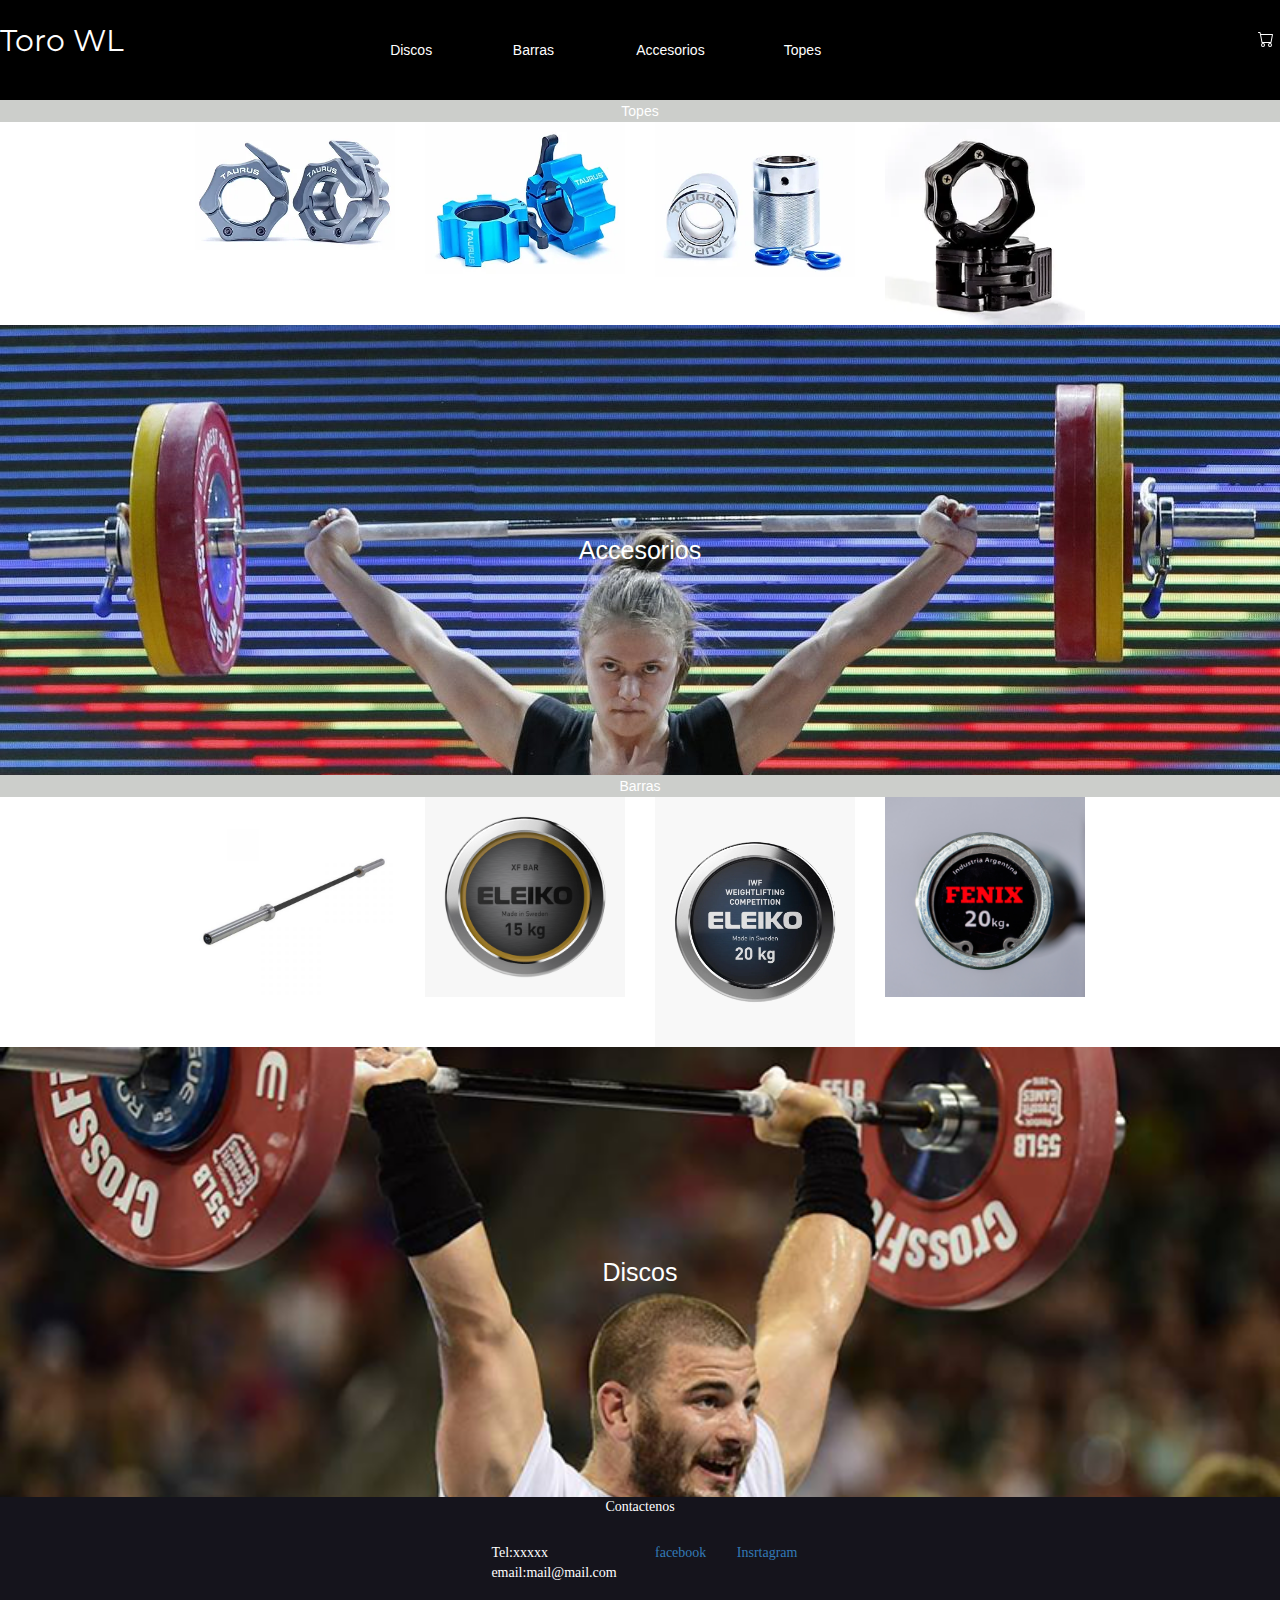
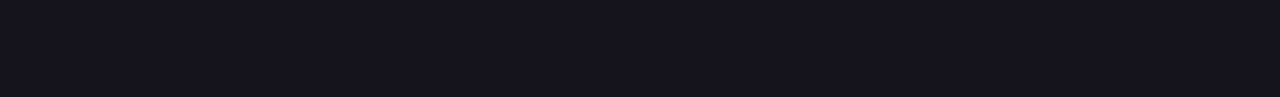
<file: index.html>
<!DOCTYPE html>
<html lang="es">
<head>
    <meta charset="UTF-8"> 
    <meta name="description" content="Ejemplo de Palabras Clave y Programación">
    <meta name="keywords"  content="acccesorios,discos, barras,topes, weightlifting, toro wl">
            
    <meta name="viewport" content="width=device-width, initial-scale=1">
    <link rel="stylesheet" href="../scss/style.css">
    <link href="https://cdn.jsdelivr.net/npm/bootstrap@5.3.2/dist/css/bootstrap.min.css" rel="stylesheet" integrity="sha384-T3c6CoIi6uLrA9TneNEoa7RxnatzjcDSCmG1MXxSR1GAsXEV/Dwwykc2MPK8M2HN" crossorigin="anonymous">

    <link href='https://fonts.googleapis.com/css?family=Montserrat' rel='stylesheet'>
    <link href="https://fonts.googleapis.com/css?family=Open+Sans:400,600,300" rel="stylesheet" type="text/css">
  <link rel="stylesheet" href="https://maxcdn.bootstrapcdn.com/bootstrap/3.4.1/css/bootstrap.min.css">
   <link href="https://cdn.jsdelivr.net/npm/bootstrap@5.3.0-alpha1/dist/css/bootstrap.min.css" rel="stylesheet" integrity="sha384-GLhlTQ8iRABdZLl6O3oVMWSktQOp6b7In1Zl3/Jr59b6EGGoI1aFkw7cmDA6j6gD" crossorigin="anonymous">
    <title> Toro WL</title>
</head>
<header>
    <nav>
      <div class="nav-div">

     
        <div class="nav-logo">
          <section class="logo"><a style="text-decoration: none; color:white" href="index.html"> Toro WL</a></section>
        </div>
        <div class="nav-sections">
          <div class="nav-section" > <a style="text-decoration: none; color:white" href="Discos.html"> Discos </a></div>
          <div  class="nav-section" ><a style="text-decoration: none; color:white" href="Barras.html"> Barras </a></div>
          <div   class="nav-section" ><a style="text-decoration: none; color:white" href="Accesorios.html"> Accesorios </a></div>
          <div   class="nav-section" ><a style="text-decoration: none; color:white" href="Topes.html"> Topes</a></div>
      </div>
        <div class="nav-chart">
          <button class=" btn-shop">
            <section><svg xmlns="http://www.w3.org/2000/svg" width="16" height="16" fill="currentColor" class="bi bi-cart" viewBox="0 0 16 16">
              <path d="M0 1.5A.5.5 0 0 1 .5 1H2a.5.5 0 0 1 .485.379L2.89 3H14.5a.5.5 0 0 1 .491.592l-1.5 8A.5.5 0 0 1 13 12H4a.5.5 0 0 1-.491-.408L2.01 3.607 1.61 2H.5a.5.5 0 0 1-.5-.5zM3.102 4l1.313 7h8.17l1.313-7H3.102zM5 12a2 2 0 1 0 0 4 2 2 0 0 0 0-4zm7 0a2 2 0 1 0 0 4 2 2 0 0 0 0-4zm-7 1a1 1 0 1 1 0 2 1 1 0 0 1 0-2zm7 0a1 1 0 1 1 0 2 1 1 0 0 1 0-2z"/>
            </svg>
          </button>
           </section>
        </div>
      
      </div>
    </nav>
</header>
<body>
<div class="index-grid">
  <div class="banner">
    <!--la idea es que esto despues sea un slider-->
    </div>
    <div class="product-container">
      <div class="product-container-title"><button  onclick="location.href='./Topes.html';" class="product-container-title-btn"> Topes</button>    </div>
      <div class="container">
        <div class="row">

        
          <div class="col-6 col-md-3 container-img1" > 
        
              <img class="product-img index-product-img" src="img/collar1.webp"  >
          
          </div>
          
          <div class="col-6 col-md-3 container-img2  product-img" > 
            <img  class="product-img index-product-img " src="img/collar2.webp" >
          </div>
          
          <div  class="col-6 col-md-3 container-img3" > 
            <img class="product-img index-product-img" src="img/collar3.webp"  >
          </div>
          
          <div class="col-6 col-md-3 container-img2 " > 
            <img  class=" index-product-img product-img" src="img/collar4.webp" >
          </div>
        </div>
       
       
      </div>
     
    </div>
    <div class="block accesorios">
  
        <!--la idea es que aca vaya una imagen-->
     <span> <button class="block-button"> Accesorios</button></span>
    </div>
    <div class="product-container">
      <span class="product-container-title"><button  onclick="location.href='./Barras.html';" class="product-container-title-btn" >Barras</button></span>
      <div class="container">
        <div class="row">
          <div class="col-6 col-md-3 container-img1" > 
      
            <img class="product-img index-product-img  img-fluid" src="img/barball15kg.jpg"  >
        
        </div>
        
        <div class="col-6 col-md-3 container-img2  product-img" > 
          <img  class="product-img index-product-img img-fluid " src="img/eleiko15.webp" >
        </div>
        
        <div  class="col-6 col-md-3  container-img3" > 
          <img class="product-img index-product-img img-fluid" src="img/eleiko20.webp"  >
        </div>
        
        <div class="col-6 col-md-3 container-img2 " > 
          <img  class=" index-product-img product-img img-fluid" src="img/fenixbarbell20.jpg"  >
        </div>

        </div>
     
     
    </div>
     
    </div>
  
    
    <div class="block indumentaria">
      <div class="container">
        <div class="row">
          <div class="col">
            <button class="block-button"><a style="text-decoration: none; color:white" href="Discos.html"> Discos </a></button>
          </div>

        </div>
     
    </div>
  </div>
  </div>
    <footer>
        
      <div class="container container-contactos">
        <div class="row justify-content-center">
              <div class="col-12">
            
                  Contactenos 
               </div>
        </div>
        </div>
    
          <div class="container container-footer ">
          
            <div class="row justify-content-center">
              <div class="col-md-6 col-12 " >       
                  <span> Tel:xxxxx</span><br>
                  <span> email:mail@mail.com</span>
              </div>
              <div class="  col-md-3 col-12 ">
                 <p>  <a href="facebook">facebook</a></p>
              </div>
              <div class=" col-md-3 col-12">
                  <p> <a href="instagram">Insrtagram</a> </p>
              </div>
            </div>
    
          </div>
         
       </footer>

 
       <script src="https://ajax.googleapis.com/ajax/libs/jquery/3.6.1/jquery.min.js"></script>
       <script src="https://maxcdn.bootstrapcdn.com/bootstrap/3.4.1/js/bootstrap.min.js"></script>
     

</body>

</html>
</file>
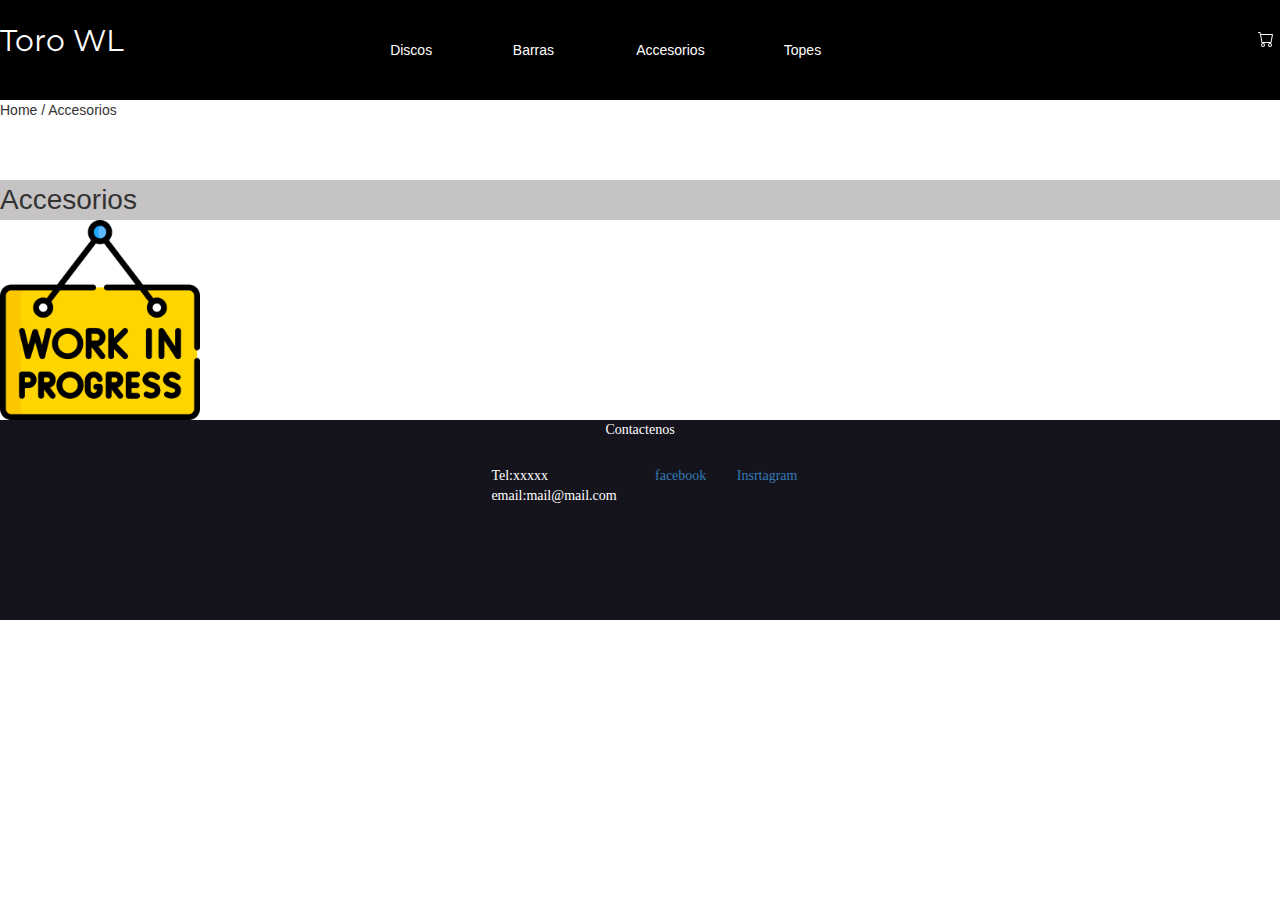
<file: Accesorios.html>
<!DOCTYPE html>
<html lang="es">
<head>
    <meta charset="UTF-8"> 
    <meta name="description" content="Ejemplo de Palabras Clave y Programación">
    <meta name="keywords"  content="accesorios, weightlifting, toro wl">
       
    <meta name="viewport" content="width=device-width, initial-scale=1">
    <link rel="stylesheet" href="index.css">
    <link href="https://cdn.jsdelivr.net/npm/bootstrap@5.3.2/dist/css/bootstrap.min.css" rel="stylesheet" integrity="sha384-T3c6CoIi6uLrA9TneNEoa7RxnatzjcDSCmG1MXxSR1GAsXEV/Dwwykc2MPK8M2HN" crossorigin="anonymous">

    <link href='https://fonts.googleapis.com/css?family=Montserrat' rel='stylesheet'>
    <link href="https://fonts.googleapis.com/css?family=Open+Sans:400,600,300" rel="stylesheet" type="text/css">
  <link rel="stylesheet" href="https://maxcdn.bootstrapcdn.com/bootstrap/3.4.1/css/bootstrap.min.css">
   <link href="https://cdn.jsdelivr.net/npm/bootstrap@5.3.0-alpha1/dist/css/bootstrap.min.css" rel="stylesheet" integrity="sha384-GLhlTQ8iRABdZLl6O3oVMWSktQOp6b7In1Zl3/Jr59b6EGGoI1aFkw7cmDA6j6gD" crossorigin="anonymous">
    <title> Toro WL - Accesorios </title>
</head>
<header>
    <nav>
      <div class="nav-div">    
        <div class="nav-logo">
            <section class="logo"><a style="text-decoration: none; color:white" href="index.html"> Toro WL</a></section>
        </div>
        <div class="nav-sections">
            <div class="nav-section" > <a style="text-decoration: none; color:white" href="Discos.html"> Discos </a></div>
            <div  class="nav-section" ><a style="text-decoration: none; color:white" href="Barras.html"> Barras </a></div>
            <div   class="nav-section" ><a style="text-decoration: none; color:white" href="Barras.html"> Accesorios </a></div>
            <div   class="nav-section" ><a style="text-decoration: none; color:white" href="Topes.html"> Topes</a></div>
        </div>
        <div class="nav-chart">
          <button class=" btn-shop">
            <section><svg xmlns="http://www.w3.org/2000/svg" width="16" height="16" fill="currentColor" class="bi bi-cart" viewBox="0 0 16 16">
              <path d="M0 1.5A.5.5 0 0 1 .5 1H2a.5.5 0 0 1 .485.379L2.89 3H14.5a.5.5 0 0 1 .491.592l-1.5 8A.5.5 0 0 1 13 12H4a.5.5 0 0 1-.491-.408L2.01 3.607 1.61 2H.5a.5.5 0 0 1-.5-.5zM3.102 4l1.313 7h8.17l1.313-7H3.102zM5 12a2 2 0 1 0 0 4 2 2 0 0 0 0-4zm7 0a2 2 0 1 0 0 4 2 2 0 0 0 0-4zm-7 1a1 1 0 1 1 0 2 1 1 0 0 1 0-2zm7 0a1 1 0 1 1 0 2 1 1 0 0 1 0-2z"/>
            </svg>
          </button>
           </section>
        </div>
      
      </div>
    </nav>
</header>
<body>
    <div class=" section-head d-flex justify-content-center align-items-center" >

        <div>
            Home / Accesorios
        </div>

    </div>
    <div class="section-name d-flex justify-content-center align-items-center">
            <div>
                Accesorios
            </div>
    </div>
    <div class="products-window container-fluid justify-content-center d-flex">
        <div class="row mt-5 mb-5 ">
                <div >
                    <img class="product-img index-product-img" src="img/work-in-progres.png"  />
                </div>    

          </div>
       
    </div>

    <footer>
        
      <div class="container container-contactos">
        <div class="row justify-content-center">
              <div class="col-12">
            
                  Contactenos 
               </div>
        </div>
        </div>
    
          <div class="container container-footer ">
          
            <div class="row justify-content-center">
              <div class="col-md-6 col-12 " >       
                  <span> Tel:xxxxx</span><br>
                  <span> email:mail@mail.com</span>
              </div>
              <div class="  col-md-3 col-12 ">
                 <p>  <a href="facebook">facebook</a></p>
              </div>
              <div class=" col-md-3 col-12">
                  <p> <a href="instagram">Insrtagram</a> </p>
              </div>
            </div>
    
          </div>
         
       </footer>
       <script src="https://ajax.googleapis.com/ajax/libs/jquery/3.6.1/jquery.min.js"></script>
       <script src="https://maxcdn.bootstrapcdn.com/bootstrap/3.4.1/js/bootstrap.min.js"></script>
     
</body>

</html>
</file>
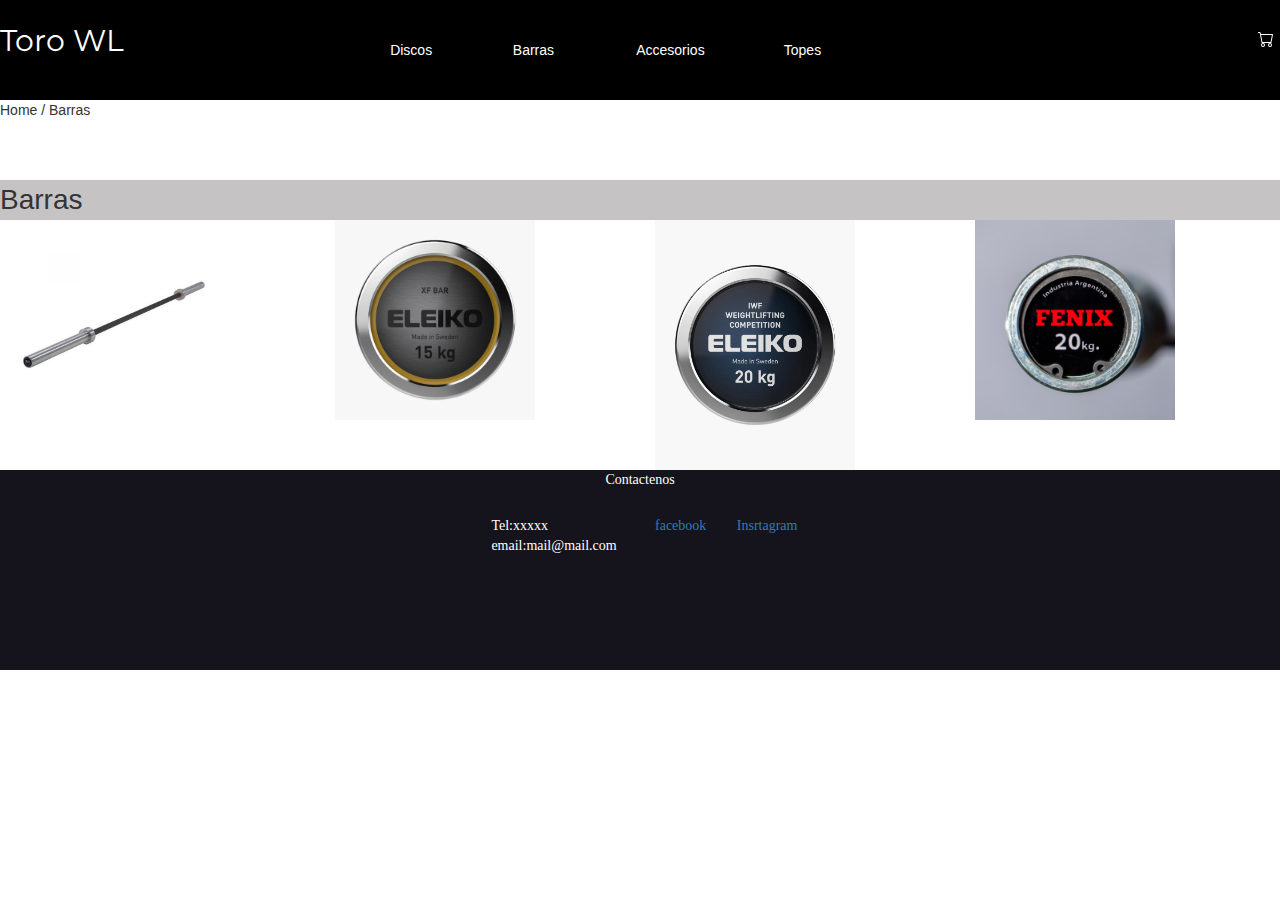
<file: Barras.html>
<!DOCTYPE html>
<html lang="es">
<head>
    <meta charset="UTF-8">   
    <meta name="description" content="Ejemplo de Palabras Clave y Programación">
    <meta name="keywords"  content="barras, weightlifting, toro wl">
          
    <meta name="viewport" content="width=device-width, initial-scale=1">
    <link rel="stylesheet" href="index.css">
    <link href="https://cdn.jsdelivr.net/npm/bootstrap@5.3.2/dist/css/bootstrap.min.css" rel="stylesheet" integrity="sha384-T3c6CoIi6uLrA9TneNEoa7RxnatzjcDSCmG1MXxSR1GAsXEV/Dwwykc2MPK8M2HN" crossorigin="anonymous">

    <link href='https://fonts.googleapis.com/css?family=Montserrat' rel='stylesheet'>
    <link href="https://fonts.googleapis.com/css?family=Open+Sans:400,600,300" rel="stylesheet" type="text/css">
  <link rel="stylesheet" href="https://maxcdn.bootstrapcdn.com/bootstrap/3.4.1/css/bootstrap.min.css">
  <link href="https://cdn.jsdelivr.net/npm/bootstrap@5.3.0-alpha1/dist/css/bootstrap.min.css" rel="stylesheet" integrity="sha384-GLhlTQ8iRABdZLl6O3oVMWSktQOp6b7In1Zl3/Jr59b6EGGoI1aFkw7cmDA6j6gD" crossorigin="anonymous">
    <title> Toro WL - Barras </title>
</head>
<header>
    <nav>
      <div class="nav-div">

     
        <div class="nav-logo">
            <section class="logo"><a style="text-decoration: none; color:white" href="index.html"> Toro WL</a></section>
        </div>
        <div class="nav-sections">
          <div class="nav-section" > <a style="text-decoration: none; color:white" href="Discos.html"> Discos </a></div>
          <div  class="nav-section" ><a style="text-decoration: none; color:white" href="Barras.html"> Barras </a></div>
          <div   class="nav-section" ><a style="text-decoration: none; color:white" href="Accesorios.html"> Accesorios </a></div>
          <div   class="nav-section" ><a style="text-decoration: none; color:white" href="Topes.html"> Topes</a></div>
      </div>
        <div class="nav-chart">
          <button class=" btn-shop">
            <section><svg xmlns="http://www.w3.org/2000/svg" width="16" height="16" fill="currentColor" class="bi bi-cart" viewBox="0 0 16 16">
              <path d="M0 1.5A.5.5 0 0 1 .5 1H2a.5.5 0 0 1 .485.379L2.89 3H14.5a.5.5 0 0 1 .491.592l-1.5 8A.5.5 0 0 1 13 12H4a.5.5 0 0 1-.491-.408L2.01 3.607 1.61 2H.5a.5.5 0 0 1-.5-.5zM3.102 4l1.313 7h8.17l1.313-7H3.102zM5 12a2 2 0 1 0 0 4 2 2 0 0 0 0-4zm7 0a2 2 0 1 0 0 4 2 2 0 0 0 0-4zm-7 1a1 1 0 1 1 0 2 1 1 0 0 1 0-2zm7 0a1 1 0 1 1 0 2 1 1 0 0 1 0-2z"/>
            </svg>
          </button>
           </section>
        </div>
      
      </div>
    </nav>
</header>
<body>
    <div class=" section-head d-flex justify-content-center align-items-center" >

        <div>
            Home / Barras
        </div>

    </div>
    <div class="section-name d-flex justify-content-center align-items-center">
            <div>
                Barras
            </div>
    </div>
    <div class="products-window container-fluid">
        <div class="row mt-5 mb-5">
                    <div class="col-6 col-md-3 container-img1" > 
                
                    <img class="product-img index-product-img  img-fluid" src="img/barball15kg.jpg"  >
                
                </div>
                
                <div class="col-6 col-md-3 container-img2  product-img" > 
                    <img  class="product-img index-product-img img-fluid " src="img/eleiko15.webp" >
                </div>
                
                <div  class="col-6 col-md-3  container-img3" > 
                    <img class="product-img index-product-img img-fluid" src="img/eleiko20.webp"  >
                </div>
                
                <div class="col-6 col-md-3 container-img2 " > 
                    <img  class=" index-product-img product-img img-fluid" src="img/fenixbarbell20.jpg"  >
                </div>
  
          </div>
       
       
      
       
      


    </div>

    <footer>
        
      <div class="container container-contactos">
        <div class="row justify-content-center">
              <div class="col-12">
            
                  Contactenos 
               </div>
        </div>
        </div>
    
          <div class="container container-footer ">
          
            <div class="row justify-content-center">
              <div class="col-md-6 col-12 " >       
                  <span> Tel:xxxxx</span><br>
                  <span> email:mail@mail.com</span>
              </div>
              <div class="  col-md-3 col-12 ">
                 <p>  <a href="facebook">facebook</a></p>
              </div>
              <div class=" col-md-3 col-12">
                  <p> <a href="instagram">Insrtagram</a> </p>
              </div>
            </div>
    
          </div>
         
       </footer>

 
  
       <script src="https://ajax.googleapis.com/ajax/libs/jquery/3.6.1/jquery.min.js"></script>
       <script src="https://maxcdn.bootstrapcdn.com/bootstrap/3.4.1/js/bootstrap.min.js"></script>
      
</body>

</html>
</file>
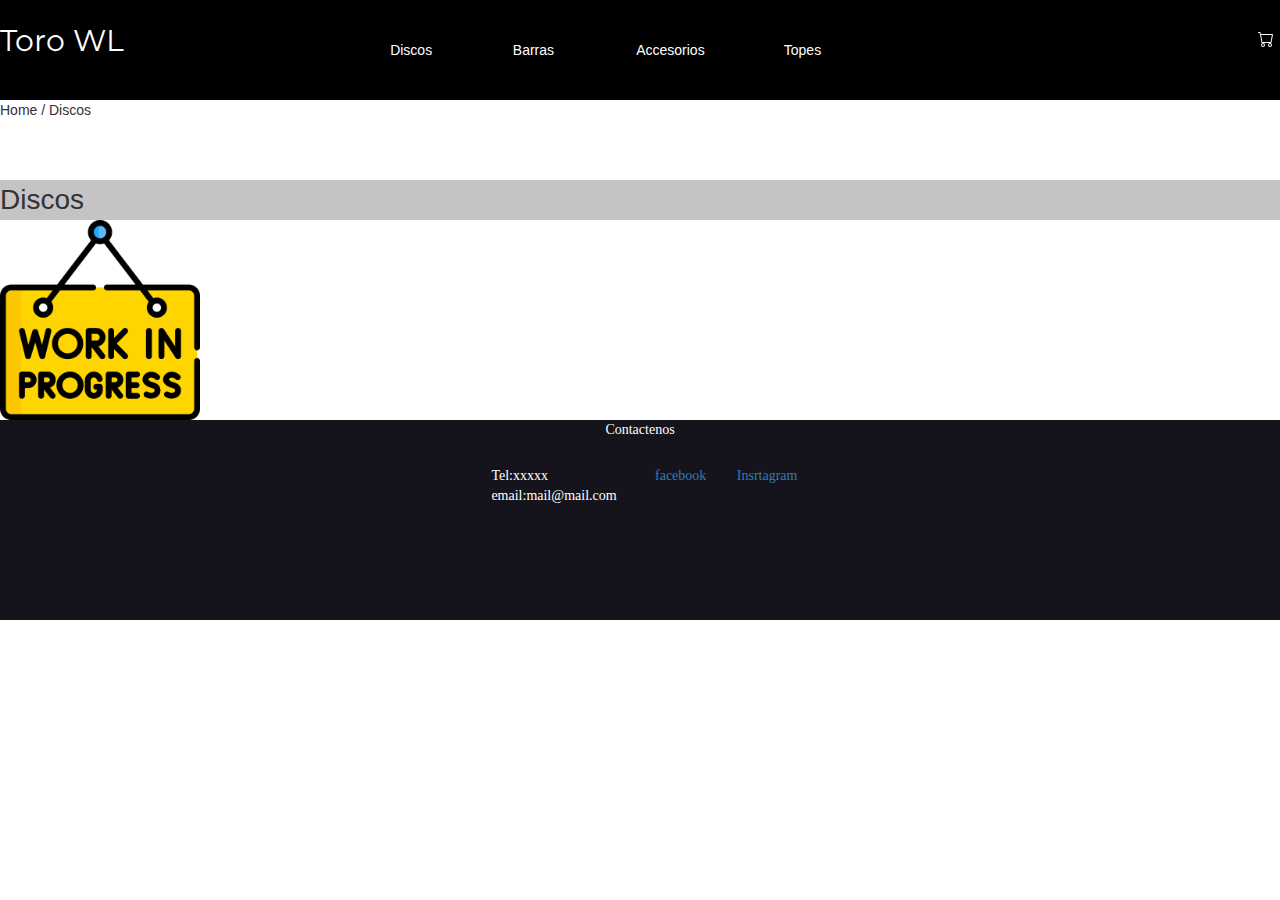
<file: Discos.html>
<!DOCTYPE html>
<html lang="es">
<head>
    <meta charset="UTF-8">  
    <meta name="description" content="Ejemplo de Palabras Clave y Programación">
    <meta name="keywords"  content="discos, weightlifting, toro wl">
           
    <meta name="viewport" content="width=device-width, initial-scale=1">
    <link rel="stylesheet" href="index.css">
    <link href="https://cdn.jsdelivr.net/npm/bootstrap@5.3.2/dist/css/bootstrap.min.css" rel="stylesheet" integrity="sha384-T3c6CoIi6uLrA9TneNEoa7RxnatzjcDSCmG1MXxSR1GAsXEV/Dwwykc2MPK8M2HN" crossorigin="anonymous">

    <link href='https://fonts.googleapis.com/css?family=Montserrat' rel='stylesheet'>
    <link href="https://fonts.googleapis.com/css?family=Open+Sans:400,600,300" rel="stylesheet" type="text/css">
  <link rel="stylesheet" href="https://maxcdn.bootstrapcdn.com/bootstrap/3.4.1/css/bootstrap.min.css">
  <link href="https://cdn.jsdelivr.net/npm/bootstrap@5.3.0-alpha1/dist/css/bootstrap.min.css" rel="stylesheet" integrity="sha384-GLhlTQ8iRABdZLl6O3oVMWSktQOp6b7In1Zl3/Jr59b6EGGoI1aFkw7cmDA6j6gD" crossorigin="anonymous">
    <title> Toro WL - Discos </title>
</head>
<header>
    <nav>
      <div class="nav-div">

     
        <div class="nav-logo">
            <section class="logo"><a style="text-decoration: none; color:white" href="index.html"> Toro WL</a></section>
        </div>
        <div class="nav-sections">
            <div class="nav-section" > <a style="text-decoration: none; color:white" href="Discos.html"> Discos </a></div>
            <div  class="nav-section" ><a style="text-decoration: none; color:white" href="Barras.html"> Barras </a></div>
            <div   class="nav-section" ><a style="text-decoration: none; color:white" href="Accesorios.html"> Accesorios </a></div>
            <div   class="nav-section" ><a style="text-decoration: none; color:white" href="Topes.html"> Topes</a></div>
        </div>
        <div class="nav-chart">
          <button class=" btn-shop">
            <section><svg xmlns="http://www.w3.org/2000/svg" width="16" height="16" fill="currentColor" class="bi bi-cart" viewBox="0 0 16 16">
              <path d="M0 1.5A.5.5 0 0 1 .5 1H2a.5.5 0 0 1 .485.379L2.89 3H14.5a.5.5 0 0 1 .491.592l-1.5 8A.5.5 0 0 1 13 12H4a.5.5 0 0 1-.491-.408L2.01 3.607 1.61 2H.5a.5.5 0 0 1-.5-.5zM3.102 4l1.313 7h8.17l1.313-7H3.102zM5 12a2 2 0 1 0 0 4 2 2 0 0 0 0-4zm7 0a2 2 0 1 0 0 4 2 2 0 0 0 0-4zm-7 1a1 1 0 1 1 0 2 1 1 0 0 1 0-2zm7 0a1 1 0 1 1 0 2 1 1 0 0 1 0-2z"/>
            </svg>
          </button>
           </section>
        </div>
      
      </div>
    </nav>
</header>
<body>
    <div class=" section-head d-flex justify-content-center align-items-center" >

        <div>
            Home / Discos
        </div>

    </div>
    <div class="section-name d-flex justify-content-center align-items-center">
            <div>
                Discos
            </div>
    </div>
    <div class="products-window container-fluid justify-content-center d-flex">
        <div class="row mt-5 mb-5 ">
                <div >
                    <img class="product-img index-product-img" src="img/work-in-progres.png"  />
                </div>    

          </div>
       
       
      
       
      


    </div>

    <footer>
        
      <div class="container container-contactos">
        <div class="row justify-content-center">
              <div class="col-12">
            
                  Contactenos 
               </div>
        </div>
        </div>
    
          <div class="container container-footer ">
          
            <div class="row justify-content-center">
              <div class="col-md-6 col-12 " >       
                  <span> Tel:xxxxx</span><br>
                  <span> email:mail@mail.com</span>
              </div>
              <div class="  col-md-3 col-12 ">
                 <p>  <a href="facebook">facebook</a></p>
              </div>
              <div class=" col-md-3 col-12">
                  <p> <a href="instagram">Insrtagram</a> </p>
              </div>
            </div>
    
          </div>
         
       </footer>

 
  
       <script src="https://ajax.googleapis.com/ajax/libs/jquery/3.6.1/jquery.min.js"></script>
       <script src="https://maxcdn.bootstrapcdn.com/bootstrap/3.4.1/js/bootstrap.min.js"></script>
      
</body>

</html>
</file>
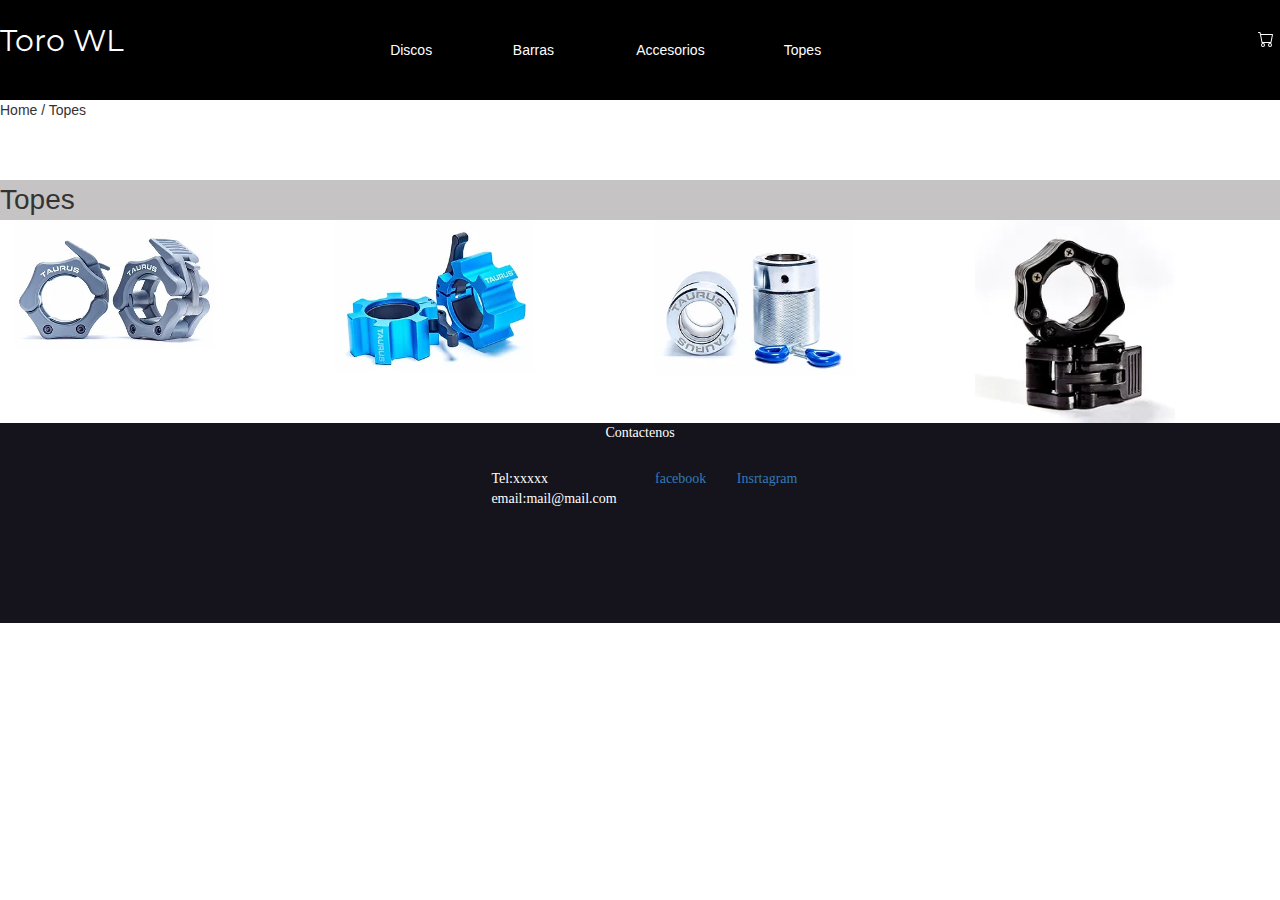
<file: Topes.html>
<!DOCTYPE html>
<html lang="es">
<head>
    <meta charset="UTF-8">  
    <meta name="description" content="Ejemplo de Palabras Clave y Programación">
    <meta name="keywords"  content="topes, weightlifting, toro wl">
           
    <meta name="viewport" content="width=device-width, initial-scale=1">
    <link rel="stylesheet" href="index.css">
    <link href="https://cdn.jsdelivr.net/npm/bootstrap@5.3.2/dist/css/bootstrap.min.css" rel="stylesheet" integrity="sha384-T3c6CoIi6uLrA9TneNEoa7RxnatzjcDSCmG1MXxSR1GAsXEV/Dwwykc2MPK8M2HN" crossorigin="anonymous">

    <link href='https://fonts.googleapis.com/css?family=Montserrat' rel='stylesheet'>
    <link href="https://fonts.googleapis.com/css?family=Open+Sans:400,600,300" rel="stylesheet" type="text/css">
  <link rel="stylesheet" href="https://maxcdn.bootstrapcdn.com/bootstrap/3.4.1/css/bootstrap.min.css">
  <script src="https://ajax.googleapis.com/ajax/libs/jquery/3.6.1/jquery.min.js"></script>
  <script src="https://maxcdn.bootstrapcdn.com/bootstrap/3.4.1/js/bootstrap.min.js"></script>
  <link href="https://cdn.jsdelivr.net/npm/bootstrap@5.3.0-alpha1/dist/css/bootstrap.min.css" rel="stylesheet" integrity="sha384-GLhlTQ8iRABdZLl6O3oVMWSktQOp6b7In1Zl3/Jr59b6EGGoI1aFkw7cmDA6j6gD" crossorigin="anonymous">
    <title> Toro WL - Topes </title>
</head>
<header>
    <nav>
      <div class="nav-div">

     
        <div class="nav-logo">
            <section class="logo"><a style="text-decoration: none; color:white" href="index.html"> Toro WL</a></section>
        </div>
        <div class="nav-sections">
            <div class="nav-section" > <a style="text-decoration: none; color:white" href="Discos.html"> Discos </a></div>
            <div  class="nav-section" ><a style="text-decoration: none; color:white" href="Barras.html"> Barras </a></div>
            <div   class="nav-section" ><a style="text-decoration: none; color:white" href="Accesorios.html"> Accesorios </a></div>
            <div   class="nav-section" ><a style="text-decoration: none; color:white" href="Topes.html"> Topes</a></div>
        </div>
        <div class="nav-chart">
          <button class=" btn-shop">
            <section><svg xmlns="http://www.w3.org/2000/svg" width="16" height="16" fill="currentColor" class="bi bi-cart" viewBox="0 0 16 16">
              <path d="M0 1.5A.5.5 0 0 1 .5 1H2a.5.5 0 0 1 .485.379L2.89 3H14.5a.5.5 0 0 1 .491.592l-1.5 8A.5.5 0 0 1 13 12H4a.5.5 0 0 1-.491-.408L2.01 3.607 1.61 2H.5a.5.5 0 0 1-.5-.5zM3.102 4l1.313 7h8.17l1.313-7H3.102zM5 12a2 2 0 1 0 0 4 2 2 0 0 0 0-4zm7 0a2 2 0 1 0 0 4 2 2 0 0 0 0-4zm-7 1a1 1 0 1 1 0 2 1 1 0 0 1 0-2zm7 0a1 1 0 1 1 0 2 1 1 0 0 1 0-2z"/>
            </svg>
          </button>
           </section>
        </div>
      
      </div>
    </nav>
</header>
<body>
    <div class=" section-head d-flex justify-content-center align-items-center" >

        <div>
            Home / Topes
        </div>

    </div>
    <div class="section-name d-flex justify-content-center align-items-center">
            <div>
                Topes
            </div>
    </div>
    <div class="products-window container-fluid">
        <div class="row mt-5 mb-5">
                    
          <div class="col-6 col-md-3 container-img1" > 
        
            <img class="product-img index-product-img" src="img/collar1.webp"  >
        
        </div>
        
        <div class="col-6 col-md-3 container-img2  product-img" > 
          <img  class="product-img index-product-img " src="img/collar2.webp" >
        </div>
        
        <div  class="col-6 col-md-3 container-img3" > 
          <img class="product-img index-product-img" src="img/collar3.webp"  >
        </div>
        
        <div class="col-6 col-md-3 container-img2 " > 
          <img  class=" index-product-img product-img" src="img/collar4.webp" >
        </div>
          </div>
       
       
      
       
      


    </div>

    <footer>
        
      <div class="container container-contactos">
        <div class="row justify-content-center">
              <div class="col-12">
            
                  Contactenos 
               </div>
        </div>
        </div>
    
          <div class="container container-footer ">
          
            <div class="row justify-content-center">
              <div class="col-md-6 col-12 " >       
                  <span> Tel:xxxxx</span><br>
                  <span> email:mail@mail.com</span>
              </div>
              <div class="  col-md-3 col-12 ">
                 <p>  <a href="facebook">facebook</a></p>
              </div>
              <div class=" col-md-3 col-12">
                  <p> <a href="instagram">Insrtagram</a> </p>
              </div>
            </div>
    
          </div>
         
       </footer>

 
  
       <script src="https://ajax.googleapis.com/ajax/libs/jquery/3.6.1/jquery.min.js"></script>
       <script src="https://maxcdn.bootstrapcdn.com/bootstrap/3.4.1/js/bootstrap.min.js"></script>
     
</body>

</html>
</file>
<file: scss/style.css>
a {
  text-decoration: none;
}

nav {
  background-color: black;
  position: sticky;
  margin: 0;
  padding-top: 20px;
  margin-left: 0;
  height: 100px;
  width: 100%;
  justify-content: center;
  color: white;
}

.nav-div {
  display: grid;
  grid-template-columns: 30% 40% 30%;
}

.nav-sections {
  display: grid;
  grid-template-columns: auto auto auto auto;
}

header {
  background-color: black;
}

.logo {
  font-size: 30px;
  font-family: "Montserrat";
  font-style: normal;
}

.nav-sections {
  position: relative;
  margin-top: 4%;
}

.nav-section {
  margin-left: 5%;
}

.nav-chart {
  display: flex;
  justify-content: right;
  margin-left: 38%;
}

.index-grid {
  display: grid;
  grid-template-rows: auto auto auto auto auto;
  color: white;
}

.procuct-container {
  font-size: 24px;
  font-family: "Montserrat";
  font-style: normal;
  width: 100%;
  height: 150px;
}

.product-container-title {
  display: flex;
  justify-content: center;
  text-align: center;
  background-color: rgb(204, 206, 203);
}

.product-shop-container {
  height: 800px;
  padding-bottom: 500px;
}

.container {
  display: flex;
  align-items: center;
  justify-content: center;
}

.container-img1:hover {
  filter: brightness(120%);
  cursor: pointer;
}

.container-img2:hover {
  filter: brightness(120%);
  cursor: pointer;
}

.container-img3:hover {
  filter: brightness(120%);
  cursor: pointer;
}

.btn-shop {
  background-color: Transparent;
  border: none;
}

.product-container-title-btn {
  background-color: Transparent;
  background-repeat: no-repeat;
  border: none;
}
.product-container-title-btn:hover {
  cursor: pointer;
}

button {
  align-items: center;
  justify-content: center;
}

.block {
  width: 100%;
  height: 450px;
  display: flex;
  justify-content: center;
  align-items: center;
  color: white;
  font-size: 25px;
  background-image: url("../img/accesorios.jpg");
  background-repeat: no-repeat;
  background-size: cover;
}

.block-button {
  background-color: Transparent;
  background-repeat: no-repeat;
  border: none;
}

.indumentaria {
  background-image: url("../img/indumentaria.png");
  background-repeat: no-repeat;
  background-size: cover;
}

.section-head {
  height: 80px;
}

.section-name {
  background-color: rgb(197, 195, 195);
  font-size: 2em;
}

footer {
  background-color: rgb(21, 20, 28);
  height: 200px;
  color: white;
  font-family: cursive;
  position: relative;
  display: flex;
  bottom: 0px;
  width: 100%;
}

.row-contactos {
  justify-content: center;
  background-color: rgb(93, 192, 43);
}

.container-contactos {
  margin-bottom: 2%;
}

.product-img {
  width: 200px;
}

/*# sourceMappingURL=style.css.map */
</file>
<file: index.css>
a{
    text-decoration: none;
}

nav{
    background-color: black;
    position: sticky;
    margin: 0;

    padding-top: 20px;
    margin-left: 0;
    height: 100px;
    width: 100%;
   
    justify-content: center;
    color:white;
}

.nav-div{
    display: grid;
    grid-template-columns: 30%  40% 30% ;
}

.nav-sections{
    display: grid;
    grid-template-columns: auto auto auto auto;
}

header{
    background-color: black;
}


.logo{
    font-size: 30px;
    font-family: 'Montserrat';
    font-style: normal;
}
.nav-sections{
    position: relative;
    margin-top: 4%;

}

.nav-section{
    margin-left: 5%;
}

.nav-chart{
    display: flex;
    justify-content: right;
    margin-left: 38%;
}



.index-grid{
    display: grid;
   
    grid-template-rows: auto auto auto auto auto;
    color:white
}

.procuct-container{
    font-size: 24px;
    font-family: 'Montserrat';
font-style: normal;

width: 100%;
height: 150px;
}


.product-container-title{
    display: flex;
    justify-content: center;
    text-align: center;
    background-color: rgb(204, 206, 203);
}

.product-shop-container{
 
    height: 800px;
    padding-bottom: 500px;
}

.container{
  
    display: flex;
   
   align-items: center;
   justify-content: center;

}

.container-img1:hover{
    filter: brightness(120%);
   cursor: pointer;
}





.container-img2:hover{
    filter: brightness(120%);
   cursor: pointer;
}


.container-img3:hover{
    filter: brightness(120%);
   cursor: pointer;
}



.btn-shop{
    background-color: Transparent;
    border: none;
}



.product-container-title-btn{
    background-color: Transparent;
    background-repeat:no-repeat;
    border: none;
    }

.product-container-title-btn:hover{
cursor: pointer;

}

button{
    align-items: center;
    justify-content: center;
}


.block{
    width: 100%;
    height: 450px;
    display: flex;
    justify-content: center;
    align-items: center;
    color:white;
    font-size: 25px;
    background-image:url("img/accesorios.jpg") ;
  
   
    background-repeat: no-repeat;
    background-size:cover;
}

.block-button{
   
  
    background-color: Transparent;
    background-repeat:no-repeat;
    border: none;
}

.accesorios{
  
    
   
    
}


.indumentaria{

    background-image:url("img/indumentaria.png") ;
    background-repeat: no-repeat;
    background-size: cover;
   


}

.section-head{
    height: 80px;
}
.section-name{
    background-color: rgb(197, 195, 195);
    font-size: 2em;
}



footer{
    background-color: rgb(21, 20, 28);
    height: 200px;
    color:white;
    font-family:cursive;
    position: relative;
    display: flex;
    bottom: 0px;
   
    width: 100%;
}
.row-contactos{
    justify-content: center;
    background-color: rgb(93, 192, 43);
}


.container-contactos{
    margin-bottom: 2%;
}

.product-img{
    width: 200px;
}
</file>
